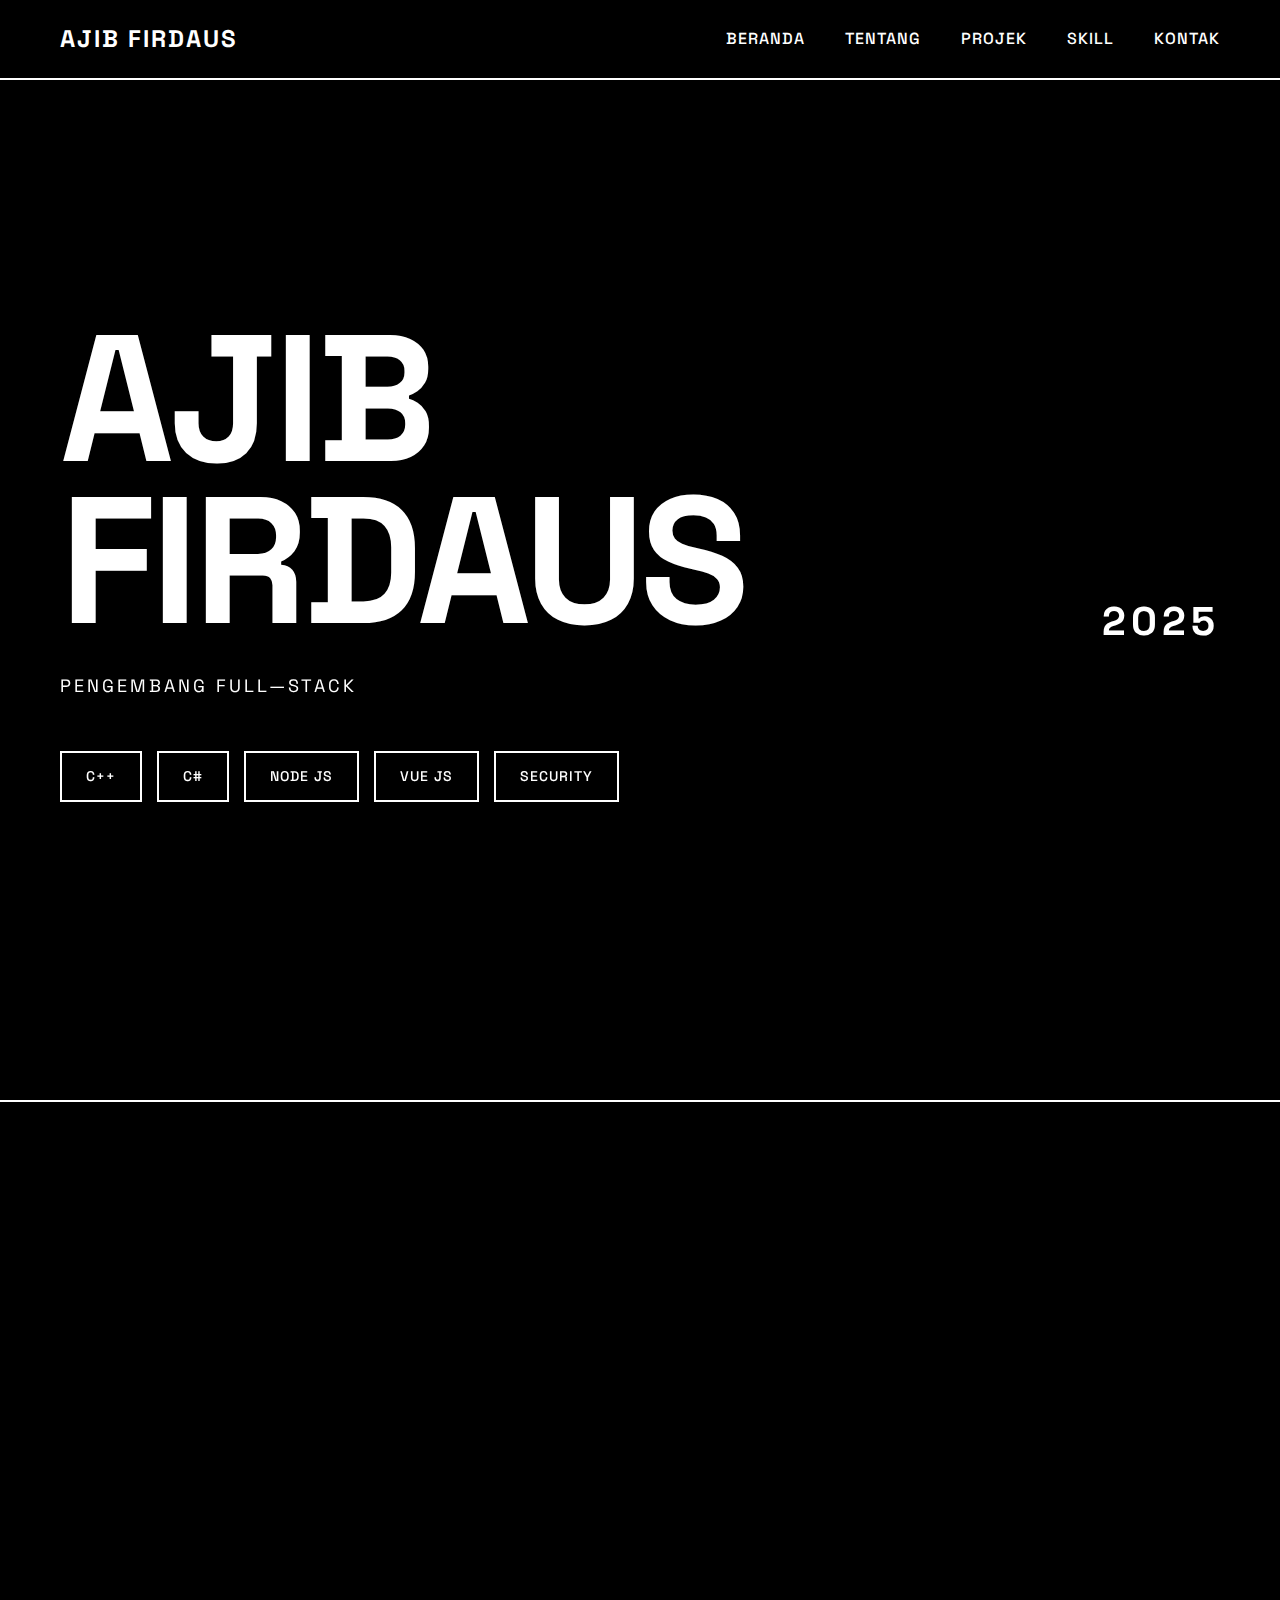
<file: index.html>
<!DOCTYPE html>
<html lang="id">
<head>
    <meta charset="UTF-8">
    <meta name="viewport" content="width=device-width, initial-scale=1.0">
    <title>Ajib Firdaus | Portfolio</title>
    
    <!-- AOS -->
    <link href="https://unpkg.com/aos@2.3.1/dist/aos.css" rel="stylesheet">
    
    <link rel="stylesheet" href="css/index.css">
    <link rel="stylesheet" href="css/hero.css">
    <link rel="stylesheet" href="css/about.css">
    <link rel="stylesheet" href="css/project.css">
    <link rel="stylesheet" href="css/skill.css">
    <link rel="stylesheet" href="css/contact.css">
</head>
<body>
    <nav class="navbar">
        <div class="navbar-brand">AJIB FIRDAUS</div>
        
        <input type="checkbox" id="burger-toggle" class="burger-toggle">
        <label for="burger-toggle" class="burger-icon">
            <span></span>
            <span></span>
            <span></span>
        </label>
        
        <div class="navbar-sidebar">
            <ul class="navbar-menu">
                <li><a href="#hero">BERANDA</a></li>
                <li><a href="#about">TENTANG</a></li>
                <li><a href="#project">PROJEK</a></li>
                <li><a href="#skill">SKILL</a></li>
                <li><a href="#contact">KONTAK</a></li>
            </ul>
        </div>
    </nav>

    <main id="main-content">
        <section id="hero"></section>
        <section id="about"></section>
        <section id="project"></section>
        <section id="skill"></section>
        <section id="contact"></section>
    </main>

    <footer class="footer">
        <div class="footer-content">
            <p>© 2025 MUHAMAD AJIB FIRDAUS SUPIAN. ALL RIGHTS RESERVED.</p>
        </div>
    </footer>

    <!-- AOS -->
    <script src="https://unpkg.com/aos@2.3.1/dist/aos.js"></script>
    
    <script>
        async function loadSection(sectionId, filename) {
            try {
                const response = await fetch(`section/${filename}`);
                const html = await response.text();
                document.getElementById(sectionId).innerHTML = html;
            } catch (error) {
                console.error(`Error loading ${filename}:`, error);
            }
        }

        document.addEventListener('DOMContentLoaded', async () => {
            await Promise.all([
                loadSection('hero', 'hero.html'),
                loadSection('about', 'about.html'),
                loadSection('project', 'project.html'),
                loadSection('skill', 'skill.html'),
                loadSection('contact', 'contact.html')
            ]);

            AOS.init({
                duration: 1000,
                once: false,
                offset: 100,
                delay: 100
            });

            document.querySelectorAll('a[href^="#"]').forEach(anchor => {
                anchor.addEventListener('click', function (e) {
                    e.preventDefault();
                    
                    const burgerToggle = document.getElementById('burger-toggle');
                    if (burgerToggle) {
                        burgerToggle.checked = false;
                    }
                    
                    const target = document.querySelector(this.getAttribute('href'));
                    if (target) {
                        target.scrollIntoView({
                            behavior: 'smooth',
                            block: 'start'
                        });
                    }
                });
            });

            setTimeout(() => {
                AOS.refresh();
            }, 200);
        });
    </script>
</body>
</html>
</file>
<file: css/hero.css>
.hero-container {
    display: flex;
    flex-direction: column;
    justify-content: center;
    align-items: flex-start;
    min-height: calc(100vh - 80px);
    position: relative;
}

.hero-content {
    max-width: 1200px;
}

.hero-title {
    font-size: 180px;
    font-weight: 700;
    line-height: 0.9;
    letter-spacing: -5px;
    text-transform: uppercase;
    margin-bottom: 30px;
}

.hero-firstname,
.hero-lastname {
    display: block;
}

.hero-subtitle {
    font-size: 18px;
    font-weight: 400;
    letter-spacing: 3px;
    text-transform: uppercase;
    margin-bottom: 50px;
    opacity: 0.8;
}

.hero-tech-stack {
    display: flex;
    flex-wrap: wrap;
    gap: 15px;
    margin-bottom: 60px;
}

.tech-pill {
    padding: 12px 24px;
    border: 2px solid #FFFFFF;
    font-size: 14px;
    font-weight: 500;
    letter-spacing: 1px;
    text-transform: uppercase;
    transition: all 0.3s ease;
}

.tech-pill:hover {
    background-color: #FFFFFF;
    color: #000000;
    transform: translateY(-3px);
}


.hero-year {
    position: absolute;
    right: 0;
    top: 50%;
    transform: translateY(-50%) rotate(90deg);
    font-size: 40px;
    font-weight: 700;
    letter-spacing: 5px;
    opacity: 0.3;
}

@media (max-width: 1200px) {
    .hero-title {
        font-size: 140px;
    }
}

@media (max-width: 768px) {
    .hero-title {
        font-size: 100px;
        letter-spacing: -3px;
    }

    .hero-subtitle {
        font-size: 16px;
    }

    .hero-tech-stack {
        gap: 10px;
    }

    .tech-pill {
        padding: 10px 20px;
        font-size: 12px;
    }

    .hero-btn {
        padding: 15px 30px;
        font-size: 12px;
    }

    .hero-year {
        display: none;
    }
}

@media (max-width: 480px) {
    .hero-title {
        font-size: 60px;
        letter-spacing: -2px;
    }

    .hero-subtitle {
        font-size: 14px;
        letter-spacing: 2px;
    }

    .tech-pill {
        padding: 8px 16px;
        font-size: 11px;
    }

    .hero-buttons {
        flex-direction: column;
        width: 100%;
    }

    .hero-btn {
        width: 100%;
        text-align: center;
    }

    .hero-year {
        display: none;
    }
}
</file>
<file: css/about.css>
.about-container {
    max-width: 1400px;
    margin: 0 auto;
}

.about-header {
    display: flex;
    justify-content: space-between;
    align-items: center;
    margin-bottom: 80px;
    padding-bottom: 30px;
    border-bottom: 2px solid #FFFFFF;
}

.section-title {
    font-size: 80px;
    font-weight: 700;
    letter-spacing: -2px;
    text-transform: uppercase;
}

.section-number {
    font-size: 120px;
    font-weight: 700;
    opacity: 0.1;
}

.about-content {
    display: grid;
    grid-template-columns: 2fr 1fr;
    gap: 80px;
}

.about-text {
    display: flex;
    flex-direction: column;
    gap: 30px;
}

.about-name {
    font-size: 32px;
    font-weight: 700;
    letter-spacing: 2px;
    text-transform: uppercase;
    margin-bottom: 20px;
}

.about-description {
    font-size: 18px;
    line-height: 1.8;
    opacity: 0.9;
}

.about-description strong {
    font-weight: 700;
    opacity: 1;
}

.about-stats {
    display: flex;
    flex-direction: column;
    gap: 40px;
    border-left: 2px solid #FFFFFF;
    padding-left: 40px;
}

.stat-item {
    display: flex;
    flex-direction: column;
    gap: 10px;
}

.stat-number {
    font-size: 60px;
    font-weight: 700;
    letter-spacing: -2px;
}

.stat-label {
    font-size: 14px;
    font-weight: 500;
    letter-spacing: 2px;
    text-transform: uppercase;
    opacity: 0.6;
}

/* Responsive Design */
@media (max-width: 1024px) {
    .about-content {
        grid-template-columns: 1fr;
        gap: 60px;
    }

    .about-stats {
        flex-direction: row;
        border-left: none;
        border-top: 2px solid #FFFFFF;
        padding-left: 0;
        padding-top: 40px;
    }

    .stat-item {
        flex: 1;
    }
}

@media (max-width: 768px) {
    .section-title {
        font-size: 50px;
    }

    .section-number {
        font-size: 80px;
    }

    .about-name {
        font-size: 24px;
    }

    .about-description {
        font-size: 16px;
    }

    .about-stats {
        flex-direction: column;
        gap: 30px;
    }

    .stat-number {
        font-size: 50px;
    }

    .stat-label {
        font-size: 12px;
    }
}

@media (max-width: 480px) {
    .section-title {
        font-size: 36px;
    }

    .section-number {
        font-size: 60px;
    }

    .about-header {
        margin-bottom: 50px;
    }

    .about-name {
        font-size: 20px;
    }

    .about-description {
        font-size: 14px;
        line-height: 1.6;
    }

    .stat-number {
        font-size: 40px;
    }
}
</file>
<file: css/project.css>
.project-container {
    max-width: 1400px;
    margin: 0 auto;
}

.project-header {
    display: flex;
    justify-content: space-between;
    align-items: center;
    margin-bottom: 80px;
    padding-bottom: 30px;
    border-bottom: 2px solid #FFFFFF;
}

.project-grid {
    display: grid;
    grid-template-columns: 1fr;
    gap: 60px;
}

.project-card {
    display: grid;
    grid-template-columns: 1fr 1fr;
    gap: 40px;
    border: 2px solid #FFFFFF;
    padding: 40px;
    transition: all 0.3s ease;
}

.project-card:hover {
    transform: translateX(10px);
    box-shadow: -10px 10px 0px #FFFFFF;
}

.project-image {
    width: 100%;
    height: 400px;
    border: 2px solid #FFFFFF;
    overflow: hidden;
    display: flex;
    align-items: center;
    justify-content: center;
    background-color: #1a1a1a;
}

.project-image img {
    width: 100%;
    height: 100%;
    object-fit: cover;
    transition: all 0.3s ease;
}

.project-card:hover .project-image img {
    transform: scale(1.05);
}

.project-info {
    display: flex;
    flex-direction: column;
    justify-content: center;
    gap: 20px;
}

.project-title {
    font-size: 48px;
    font-weight: 700;
    letter-spacing: -1px;
    text-transform: uppercase;
}

.project-description {
    font-size: 16px;
    line-height: 1.8;
    opacity: 0.9;
}

.project-description strong {
    font-weight: 700;
    opacity: 1;
}

.project-tech {
    display: flex;
    flex-wrap: wrap;
    gap: 10px;
    margin-top: 10px;
}

.tech-tag {
    padding: 8px 16px;
    border: 2px solid #FFFFFF;
    font-size: 12px;
    font-weight: 600;
    letter-spacing: 1px;
    text-transform: uppercase;
    transition: all 0.3s ease;
}

.tech-tag:hover {
    background-color: #FFFFFF;
    color: #000000;
}

@media (max-width: 1024px) {
    .project-card {
        grid-template-columns: 1fr;
    }

    .project-image {
        height: 350px;
    }

    .project-title {
        font-size: 40px;
    }
}

@media (max-width: 768px) {
    .project-card {
        padding: 30px;
    }

    .project-image {
        height: 300px;
    }

    .project-title {
        font-size: 32px;
    }

    .project-description {
        font-size: 14px;
    }

    .tech-tag {
        font-size: 11px;
        padding: 6px 12px;
    }
}

@media (max-width: 480px) {
    .project-grid {
        gap: 40px;
    }

    .project-card {
        padding: 20px;
        gap: 20px;
    }

    .project-image {
        height: 250px;
    }

    .project-title {
        font-size: 24px;
    }

    .project-description {
        font-size: 13px;
        line-height: 1.6;
    }

    .tech-tag {
        font-size: 10px;
        padding: 5px 10px;
    }
}
</file>
<file: css/skill.css>
.skill-container {
    max-width: 1400px;
    margin: 0 auto;
}

.skill-header {
    display: flex;
    justify-content: space-between;
    align-items: center;
    margin-bottom: 80px;
    padding-bottom: 30px;
    border-bottom: 2px solid #FFFFFF;
}

.skill-grid {
    display: grid;
    grid-template-columns: repeat(auto-fit, minmax(350px, 1fr));
    gap: 30px;
}

.skill-card {
    border: 2px solid #FFFFFF;
    padding: 40px;
    display: flex;
    flex-direction: column;
    gap: 15px;
    transition: all 0.3s ease;
    position: relative;
    overflow: hidden;
}

.skill-card::before {
    content: '';
    position: absolute;
    top: 0;
    left: 0;
    width: 0;
    height: 100%;
    background-color: #FFFFFF;
    transition: width 0.3s ease;
    z-index: 0;
}

.skill-card:hover::before {
    width: 100%;
}

.skill-card:hover {
    transform: translateY(-5px);
}

.skill-card:hover .skill-icon,
.skill-card:hover .skill-name,
.skill-card:hover .skill-level,
.skill-card:hover .skill-description {
    color: #000000;
    z-index: 1;
    position: relative;
}

.skill-card:hover .skill-description strong {
    color: #000000;
}

.skill-icon {
    font-size: 32px;
    font-weight: 700;
    letter-spacing: 2px;
    text-transform: uppercase;
    opacity: 0.3;
}

.skill-name {
    font-size: 24px;
    font-weight: 700;
    letter-spacing: 1px;
    text-transform: uppercase;
}

.skill-level {
    font-size: 12px;
    font-weight: 600;
    letter-spacing: 2px;
    text-transform: uppercase;
    padding: 6px 12px;
    border: 2px solid #FFFFFF;
    display: inline-block;
    width: fit-content;
}

.skill-description {
    font-size: 14px;
    line-height: 1.7;
    opacity: 0.9;
}

.skill-description strong {
    font-weight: 700;
    opacity: 1;
}

/* Responsive Design */
@media (max-width: 1024px) {
    .skill-grid {
        grid-template-columns: repeat(auto-fit, minmax(300px, 1fr));
    }
}

@media (max-width: 768px) {
    .skill-grid {
        grid-template-columns: 1fr;
        gap: 25px;
    }

    .skill-card {
        padding: 30px;
    }

    .skill-icon {
        font-size: 28px;
    }

    .skill-name {
        font-size: 20px;
    }

    .skill-level {
        font-size: 11px;
    }

    .skill-description {
        font-size: 13px;
    }
}

@media (max-width: 480px) {
    .skill-card {
        padding: 25px;
    }

    .skill-icon {
        font-size: 24px;
    }

    .skill-name {
        font-size: 18px;
    }

    .skill-level {
        font-size: 10px;
        padding: 5px 10px;
    }

    .skill-description {
        font-size: 12px;
        line-height: 1.6;
    }
}
</file>
<file: css/contact.css>
.contact-container {
    max-width: 1400px;
    margin: 0 auto;
}

.contact-header {
    display: flex;
    justify-content: space-between;
    align-items: center;
    margin-bottom: 80px;
    padding-bottom: 30px;
    border-bottom: 2px solid #FFFFFF;
}

.contact-content {
    display: grid;
    grid-template-columns: 1fr 1.5fr;
    gap: 80px;
}

.contact-info {
    display: flex;
    flex-direction: column;
    gap: 40px;
}

.contact-subtitle {
    font-size: 36px;
    font-weight: 700;
    letter-spacing: 1px;
    text-transform: uppercase;
}

.contact-description {
    font-size: 18px;
    line-height: 1.8;
    opacity: 0.9;
}

.contact-details {
    display: flex;
    flex-direction: column;
    gap: 30px;
    border-top: 2px solid #FFFFFF;
    padding-top: 40px;
}

.contact-item {
    display: flex;
    flex-direction: column;
    gap: 10px;
}

.contact-label {
    font-size: 12px;
    font-weight: 600;
    letter-spacing: 2px;
    text-transform: uppercase;
    opacity: 0.6;
}

.contact-value {
    font-size: 20px;
    font-weight: 500;
    letter-spacing: 1px;
}

/* Form Styles */
.contact-form-wrapper {
    border: 2px solid #FFFFFF;
    padding: 40px;
}

.contact-form {
    display: flex;
    flex-direction: column;
    gap: 30px;
}

.form-group {
    display: flex;
    flex-direction: column;
    gap: 10px;
}

.form-group label {
    font-size: 12px;
    font-weight: 600;
    letter-spacing: 2px;
    text-transform: uppercase;
}

.form-group input,
.form-group textarea {
    background-color: transparent;
    border: 2px solid #FFFFFF;
    color: #FFFFFF;
    padding: 15px 20px;
    font-size: 16px;
    font-family: 'Space Grotesk', sans-serif;
    transition: all 0.3s ease;
}

.form-group input:focus,
.form-group textarea:focus {
    outline: none;
    background-color: #FFFFFF;
    color: #000000;
}

.form-group input::placeholder,
.form-group textarea::placeholder {
    color: #FFFFFF;
    opacity: 0.5;
}

.form-group input:focus::placeholder,
.form-group textarea:focus::placeholder {
    color: #000000;
    opacity: 0.5;
}

.form-group textarea {
    resize: vertical;
    min-height: 150px;
}

.submit-btn {
    background-color: transparent;
    color: #FFFFFF;
    border: 2px solid #FFFFFF;
    padding: 18px 40px;
    font-size: 14px;
    font-weight: 600;
    letter-spacing: 2px;
    text-transform: uppercase;
    cursor: pointer;
    transition: all 0.3s ease;
    font-family: 'Space Grotesk', sans-serif;
}

.submit-btn:hover {
    background-color: #FFFFFF;
    color: #000000;
    transform: translateY(-3px);
}

.form-success {
    text-align: center;
    padding: 60px 40px;
}

.form-success h4 {
    font-size: 32px;
    font-weight: 700;
    letter-spacing: 1px;
    text-transform: uppercase;
    margin-bottom: 20px;
}

.form-success p {
    font-size: 16px;
    line-height: 1.8;
    opacity: 0.9;
}

@media (max-width: 1024px) {
    .contact-content {
        grid-template-columns: 1fr;
        gap: 60px;
    }
}

@media (max-width: 768px) {
    .contact-subtitle {
        font-size: 28px;
    }

    .contact-description {
        font-size: 16px;
    }

    .contact-value {
        font-size: 18px;
    }

    .contact-form-wrapper {
        padding: 30px;
    }

    .form-group input,
    .form-group textarea {
        padding: 12px 15px;
        font-size: 14px;
    }

    .submit-btn {
        padding: 15px 30px;
        font-size: 12px;
    }

    .form-success h4 {
        font-size: 24px;
    }

    .form-success p {
        font-size: 14px;
    }
}

@media (max-width: 480px) {
    .contact-subtitle {
        font-size: 24px;
    }

    .contact-description {
        font-size: 14px;
    }

    .contact-value {
        font-size: 16px;
    }

    .contact-form-wrapper {
        padding: 25px;
    }

    .form-group label {
        font-size: 11px;
    }

    .form-group input,
    .form-group textarea {
        padding: 10px 12px;
        font-size: 13px;
    }

    .form-success {
        padding: 40px 20px;
    }

    .form-success h4 {
        font-size: 20px;
    }

    .form-success p {
        font-size: 13px;
    }
}
</file>
<file: css/index.css>
/* Brutalism Style */
@import url('https://fonts.googleapis.com/css2?family=Space+Grotesk:wght@300;400;500;600;700&display=swap');

/* Reset & Global Styles */
* {
    margin: 0;
    padding: 0;
    box-sizing: border-box;
}

html {
    scroll-behavior: smooth;
}

body {
    font-family: 'Space Grotesk', sans-serif;
    background-color: #000000;
    color: #FFFFFF;
    line-height: 1.6;
    overflow-x: hidden;
}

.navbar {
    position: fixed;
    top: 0;
    left: 0;
    width: 100%;
    background-color: #000000;
    border-bottom: 2px solid #FFFFFF;
    padding: 20px 60px;
    display: flex;
    justify-content: space-between;
    align-items: center;
    z-index: 1000;
}

.navbar-brand {
    font-size: 24px;
    font-weight: 700;
    letter-spacing: 2px;
    text-transform: uppercase;
    z-index: 1001;
}

.burger-toggle {
    display: none;
}

.burger-icon {
    display: none;
    flex-direction: column;
    gap: 6px;
    cursor: pointer;
    z-index: 1001;
    padding: 10px;
}

.burger-icon span {
    width: 30px;
    height: 3px;
    background-color: #FFFFFF;
    transition: all 0.3s ease;
    display: block;
}

.navbar-sidebar {
    display: block;
}

.navbar-menu {
    display: flex;
    list-style: none;
    gap: 40px;
}

.navbar-menu li a {
    color: #FFFFFF;
    text-decoration: none;
    font-size: 16px;
    font-weight: 500;
    letter-spacing: 1px;
    text-transform: uppercase;
    transition: all 0.3s ease;
    position: relative;
}

.navbar-menu li a:hover {
    opacity: 0.6;
}

.navbar-menu li a::after {
    content: '';
    position: absolute;
    bottom: -5px;
    left: 0;
    width: 0;
    height: 2px;
    background-color: #FFFFFF;
    transition: width 0.3s ease;
}

.navbar-menu li a:hover::after {
    width: 100%;
}

/* Main ct */
#main-content {
    margin-top: 80px;
}

/* Section Base*/
section {
    min-height: 100vh;
    padding: 100px 60px;
    border-bottom: 2px solid #FFFFFF;
}

.footer {
    background-color: #000000;
    border-top: 2px solid #FFFFFF;
    padding: 40px 60px;
    text-align: center;
}

.footer-content p {
    font-size: 14px;
    letter-spacing: 1px;
    margin: 10px 0;
}

.footer-credits {
    opacity: 0.6;
    font-size: 12px;
}

@media (max-width: 768px) {
    .navbar {
        padding: 20px 30px;
    }

    .burger-icon {
        display: flex;
    }

    .navbar-sidebar {
        position: fixed;
        top: 0;
        right: -100%;
        width: 300px;
        height: 100vh;
        background-color: #000000;
        border-left: 2px solid #FFFFFF;
        transition: right 0.4s ease;
        z-index: 999;
        padding-top: 80px;
    }

    .burger-toggle:checked ~ .navbar-sidebar {
        right: 0;
    }

    .burger-toggle:checked ~ .burger-icon span:nth-child(1) {
        transform: rotate(45deg) translate(8px, 8px);
    }

    .burger-toggle:checked ~ .burger-icon span:nth-child(2) {
        opacity: 0;
    }

    .burger-toggle:checked ~ .burger-icon span:nth-child(3) {
        transform: rotate(-45deg) translate(8px, -8px);
    }

    .navbar-menu {
        flex-direction: column;
        gap: 0;
        padding: 40px 30px;
    }

    .navbar-menu li {
        border-bottom: 2px solid #FFFFFF;
    }

    .navbar-menu li a {
        display: block;
        padding: 20px 0;
        font-size: 18px;
    }

    .navbar-menu li a::after {
        display: none;
    }

    section {
        padding: 80px 30px;
    }

    .footer {
        padding: 30px 20px;
    }
}

@media (max-width: 480px) {
    .navbar {
        padding: 15px 20px;
    }

    .navbar-brand {
        font-size: 18px;
    }

    .burger-icon span {
        width: 25px;
        height: 2px;
    }

    .navbar-sidebar {
        width: 250px;
    }

    .navbar-menu {
        padding: 30px 20px;
    }

    .navbar-menu li a {
        font-size: 16px;
        padding: 15px 0;
    }

    section {
        padding: 60px 20px;
    }
}
</file>
